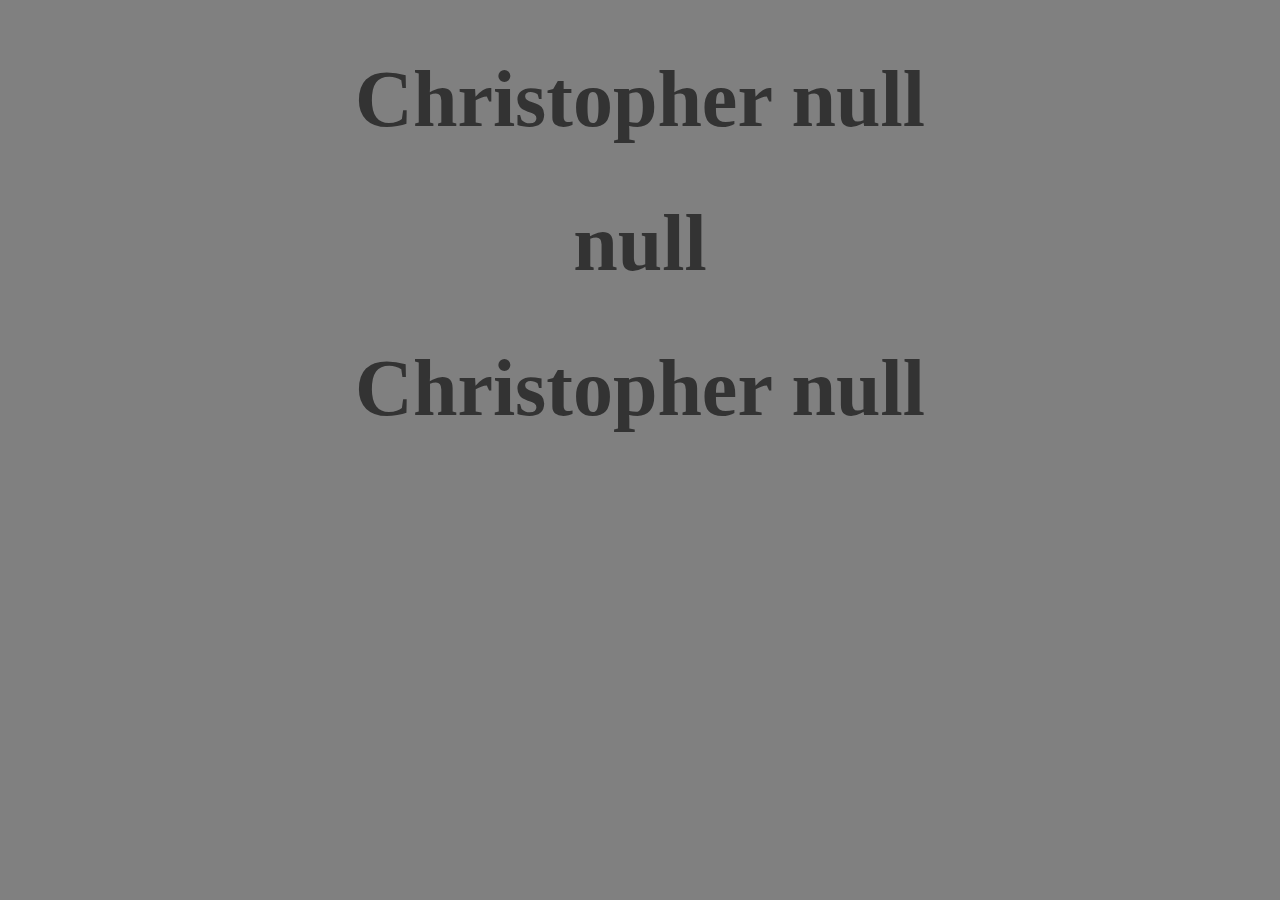
<file: One Month/Week 1/index.html>
<!DOCTYPE html>
<html>
	<head>
		<title>Oprah Likes You. And so do other people.</title>

		<style>

			/* Basic CSS comment */
			body {
				background: grey;
				color: white;
				width: 960px;
				margin: 0 auto;
				font-size: 30px;
				color: black;
			}

			h1 {
				font-size: 80px;
				color: #333	;
				text-align: center;
			}

		</style>

		<script>
			/* this is an event */
			/* alert("I'm annoying"); */

			var firstname = "Christopher";
			var lastname = prompt("Hello, who are you?");
			var fullname = firstname + " " + lastname;
			var a = 1;
			document.write("<h1>" + fullname + "</h1>");
			document.write("<h1>" + lastname + "</h1>");
			document.write("<h1>" + fullname + "</h1>");

		</script>

	</head>

	<body>

	</body>

</html>
</file>
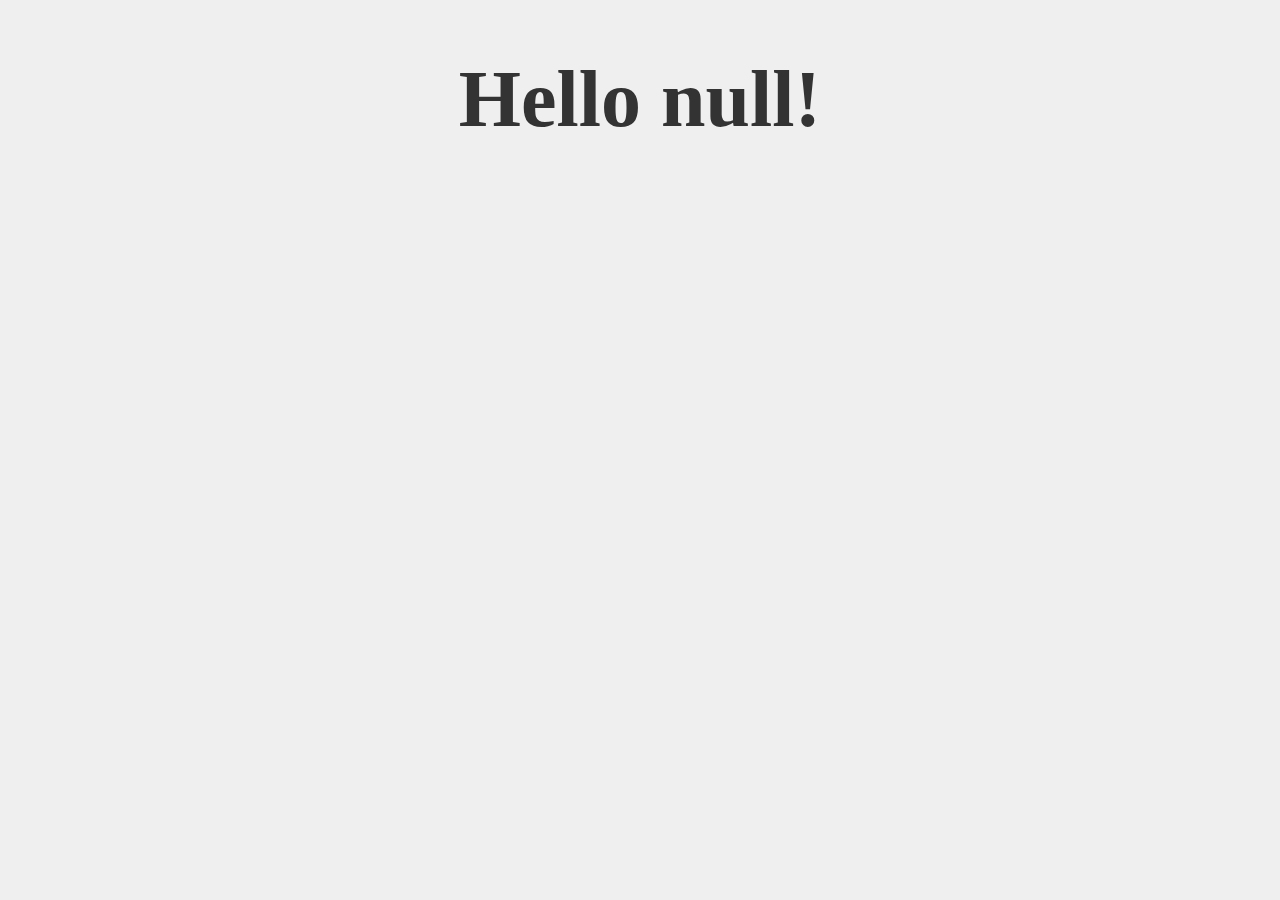
<file: One Month/Week 1/Assignment 1/index.html>
<!DOCTYPE html>
<html>
	<head>
		<title>Oprah Likes You. And so do other people.</title>

		<link rel="stylesheet" href="css/styles.css">

		<script>


			var cars= ['Ferrari', 'Tesla', 'Audi'];
			randomNumber = Math.floor(Math.random()*cars.length);

			/* check name */

			var name = prompt("Hello, who are you?");
			if(name==='Chris')
            {
                document.write("<h1>" + "Hello " + name + " You got a " + cars[randomNumber] + "!" + "</h1>");
            }
            else if(name ==='Alvi')
            {
                document.write("<h1>" + "Hello " + name + " You got a " + cars[randomNumber] + "!" + "</h1>");
            }
            else
            {
                document.write("<h1>" + "Hello " + name + "!" + "</h1>");
            }


	
			
			

			
		</script>

	</head>

	<body>

	</body>

</html>
</file>
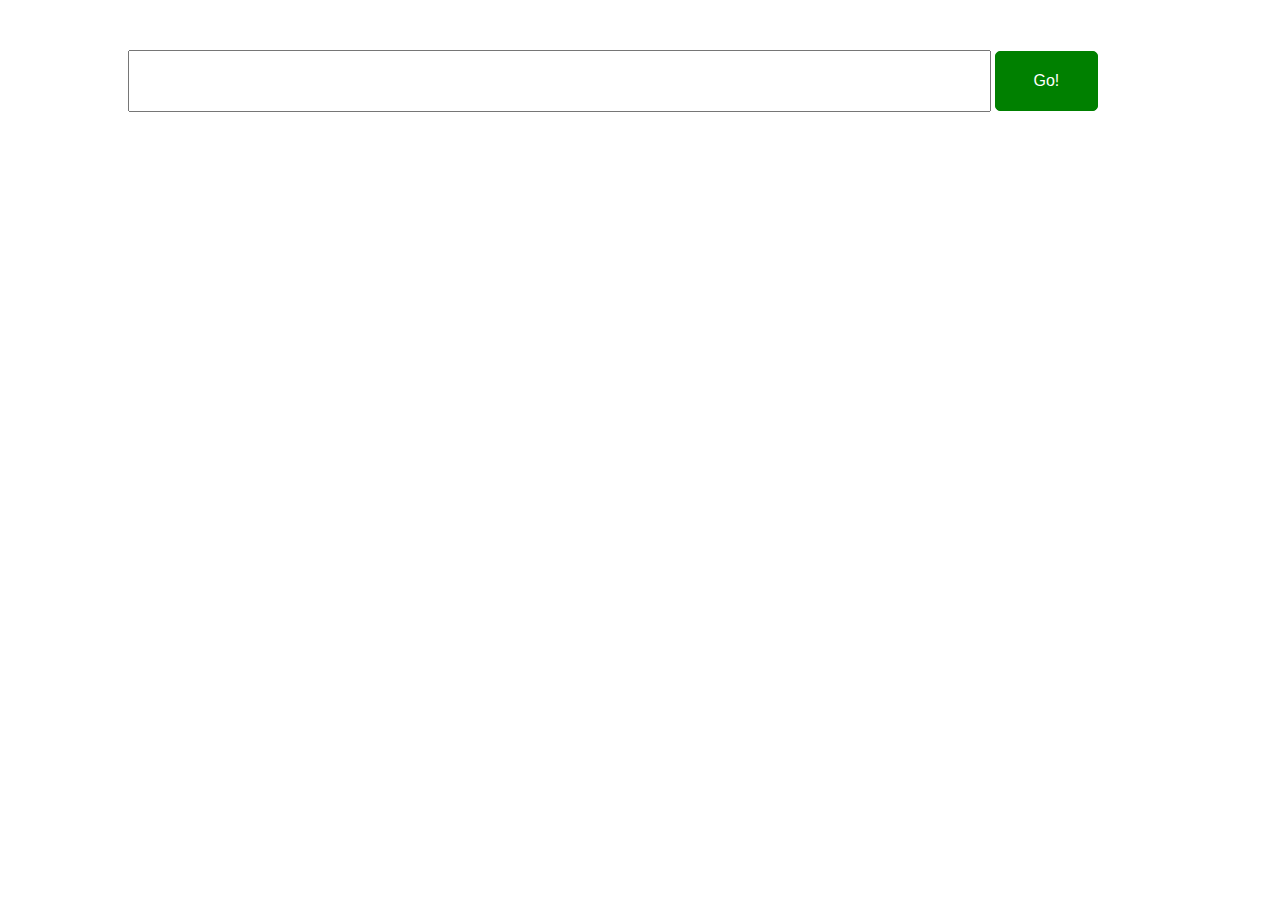
<file: One Month/Week 2/GiphySearch/GiphySearch/index.html>
<!doctype html>
<html>
	<head>
		<title>Giphy Search Engine</title>
		<link rel="stylesheet" href="css/main.css">
	</head>
	<body>
		<div class="container container-padding50">
			<input type="text" class="js-userinput container-textinput" value="" />
			<button class="js-go container-button">Go!</button>
		</div>
		<div class="container container-padding50 js-container">

		</div>
		<script src="javascript/main.js"></script>
	</body>
</html>
</file>
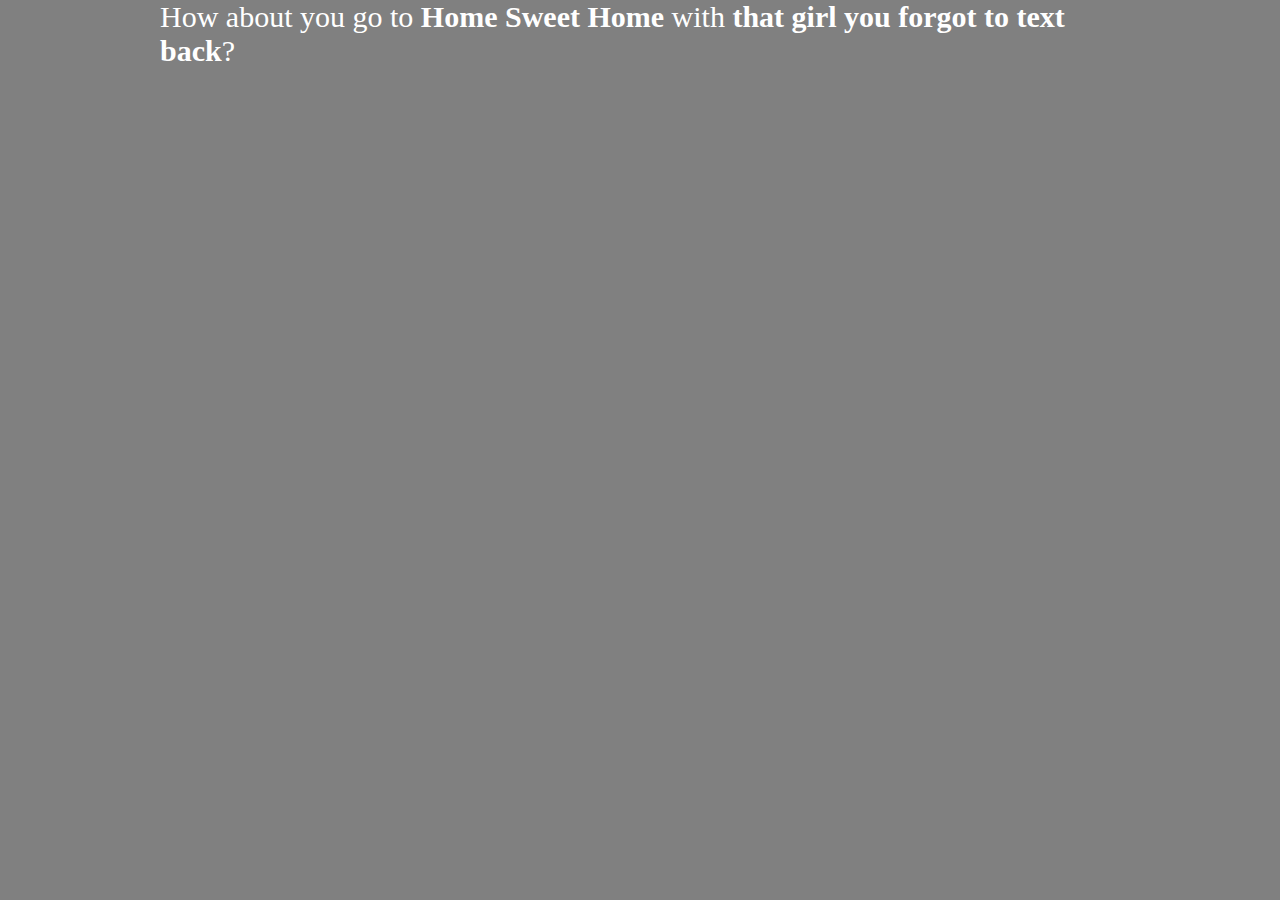
<file: One Month/Week 1/happyhour.html>
<!doctype html>
<html lang="en">
	<head>
		<meta charset="utf-8">
		<meta name="description" content="Happy Hour App - How about a drink!?">
		<meta name="keywords" content="happy hour, drink, beers">

		<title>Happy Hour</title>
		
		<style>

			/* Basic CSS comment */
			body {
				background: grey;
				color: white;
				width: 960px;
				margin: 0 auto;
				font-size: 30px;
				color: #fff;
			}

			h1 {
				font-size: 80px;
				color: #fff	;
				text-align: center;
			}

		</style>

		<script>
		
			// Our List of Bars
			var bars = [
				'Siggys',
				'Blind Tiger',
				'Zum Schneider',
				'One Month',
				'Home Sweet Home',
				'Union Pool'
			];

			// Our List of Friends
			var friends = [
				'Mattan',
				'that girl you forgot to text back',
				'Kayne West',
				'Sara'
			];

			var randomNumber = Math.floor(Math.random()*bars.length);
			var randomNumber1 = Math.floor(Math.random()*friends.length);
			
			var barname = bars[randomNumber];
			
			var friendname = friends[randomNumber1];
		

			document.write("How about you go to <strong>" + barname + "</strong> with <strong>" + friendname + "</strong>?");

		
		
		</script>
	</head>
	<body>
		<!-- PAGE CONTENT WILL BE PRINTED HERE --> 
	</body>
</html>
</file>
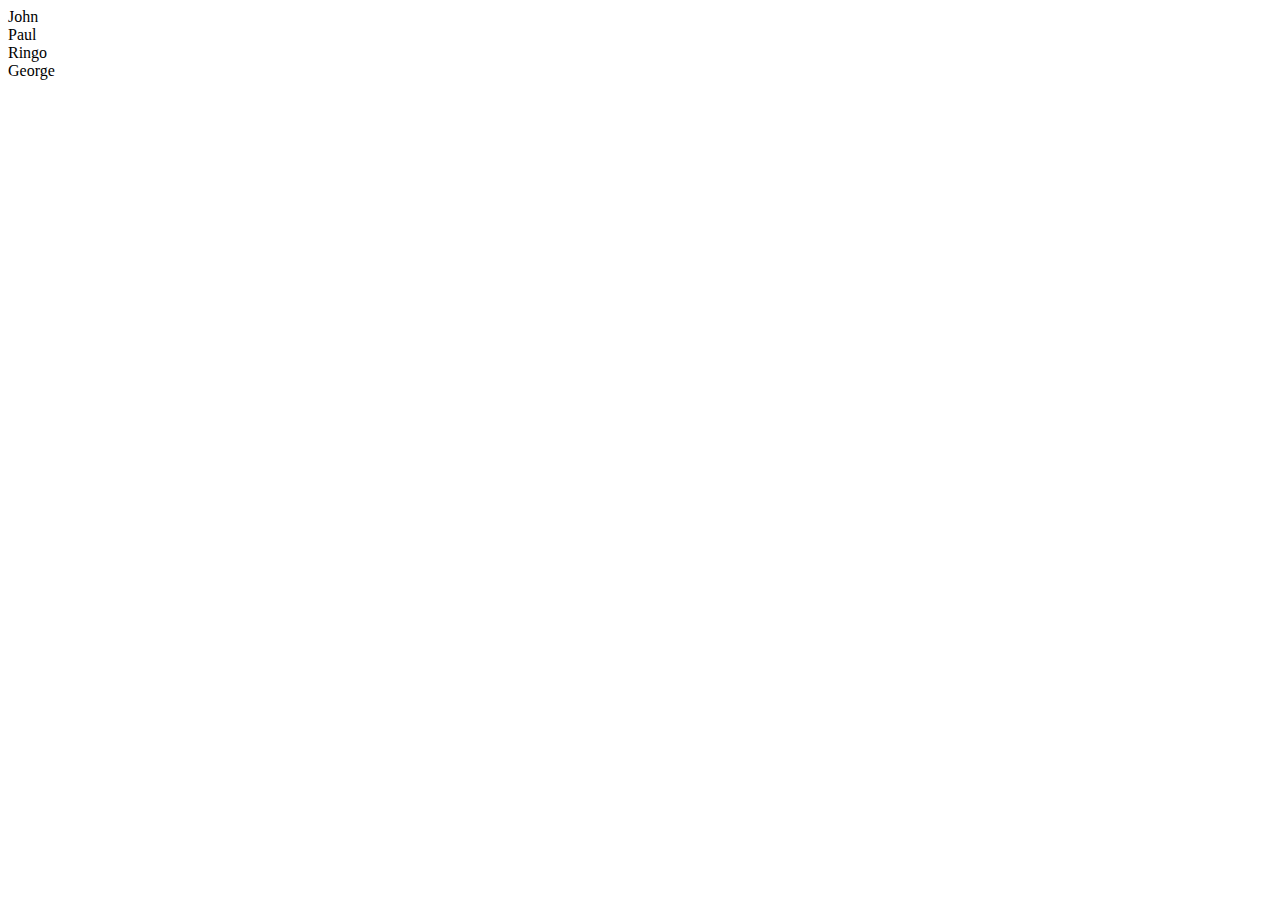
<file: One Month/Week 2/forloop.html>
<!DOCTYPE html>
<html>
<head>
	<title>For Loop</title>
</head>
<body>

<script type="text/javascript">

	var beatles = ["John", "Paul", "Ringo", "George"];

	for(num = 0; num<4; num++) {
		document.write(beatles[num] + "<br>");
	}

</script>
</body>
</html>
</file>
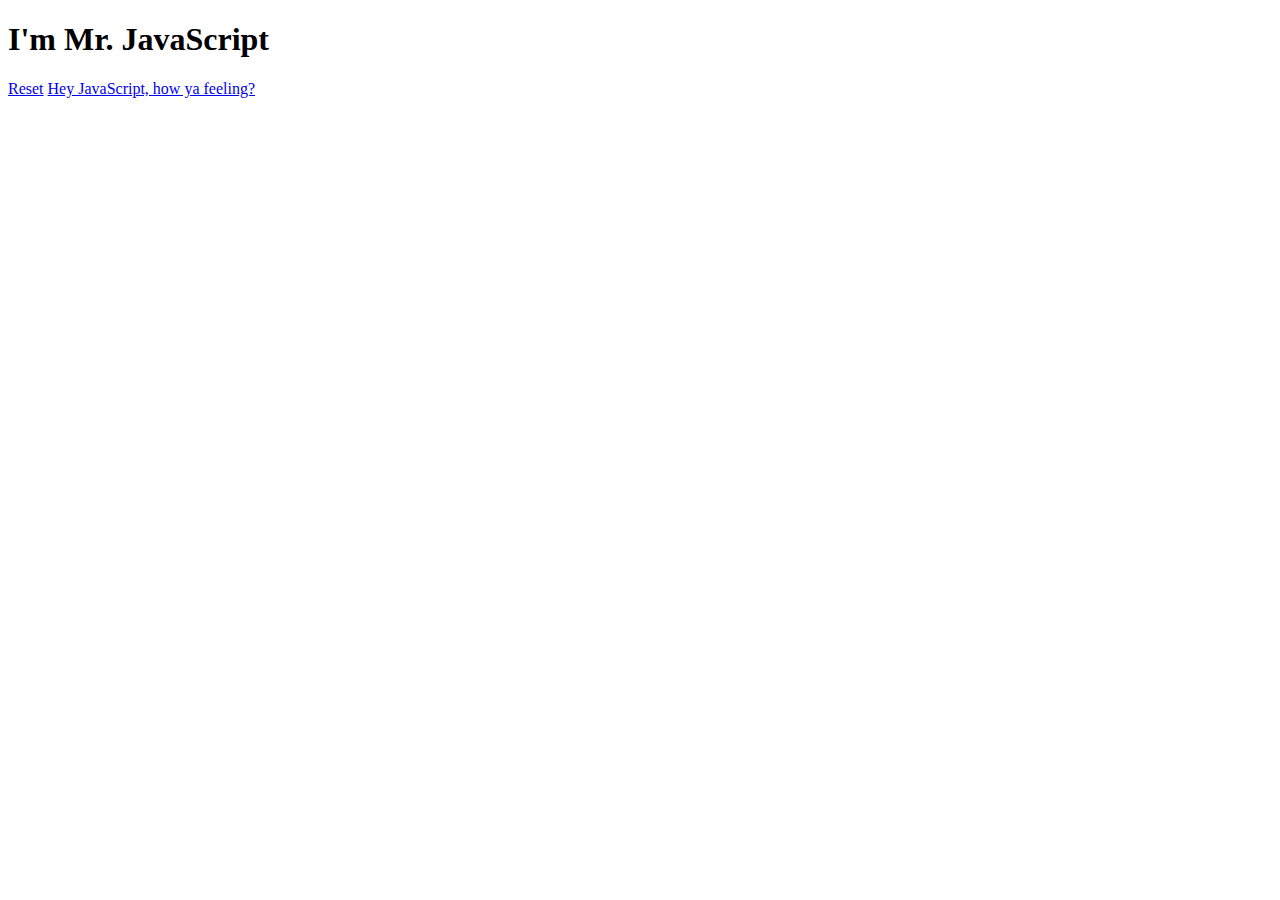
<file: One Month/Week 2/mr-javascript - getElementById.html>
<!DOCTYPE html>
<html lang="en">
	<head>
			<meta charset="utf-8">
			<title>Mr. JavaScript</title>
	</head>
	<body>

		<h1>I'm Mr. JavaScript</h1>
		<a href="#" id="reset">Reset</a>
		<a href="#" class="howareyou">Hey JavaScript, how ya feeling?</a>
		<script type="text/javascript">

		var reset = document.getElementById("reset");

		reset.addEventListener('click',function(){

			var h1 = document.querySelector("h1");
			h1.innerHTML = "Hey JavaScript, how ya feeling?";
			console.log(h1);

		});

			var a = document.getElementsByClassName("howareyou");
            console.log(a[0]);

			a[0].addEventListener('click',function(){

				var h1 = document.querySelector("h1");
				h1.innerHTML = "I'm alive!";
				console.log(h1);

			});


		</script>
	</body>
</html>
</file>
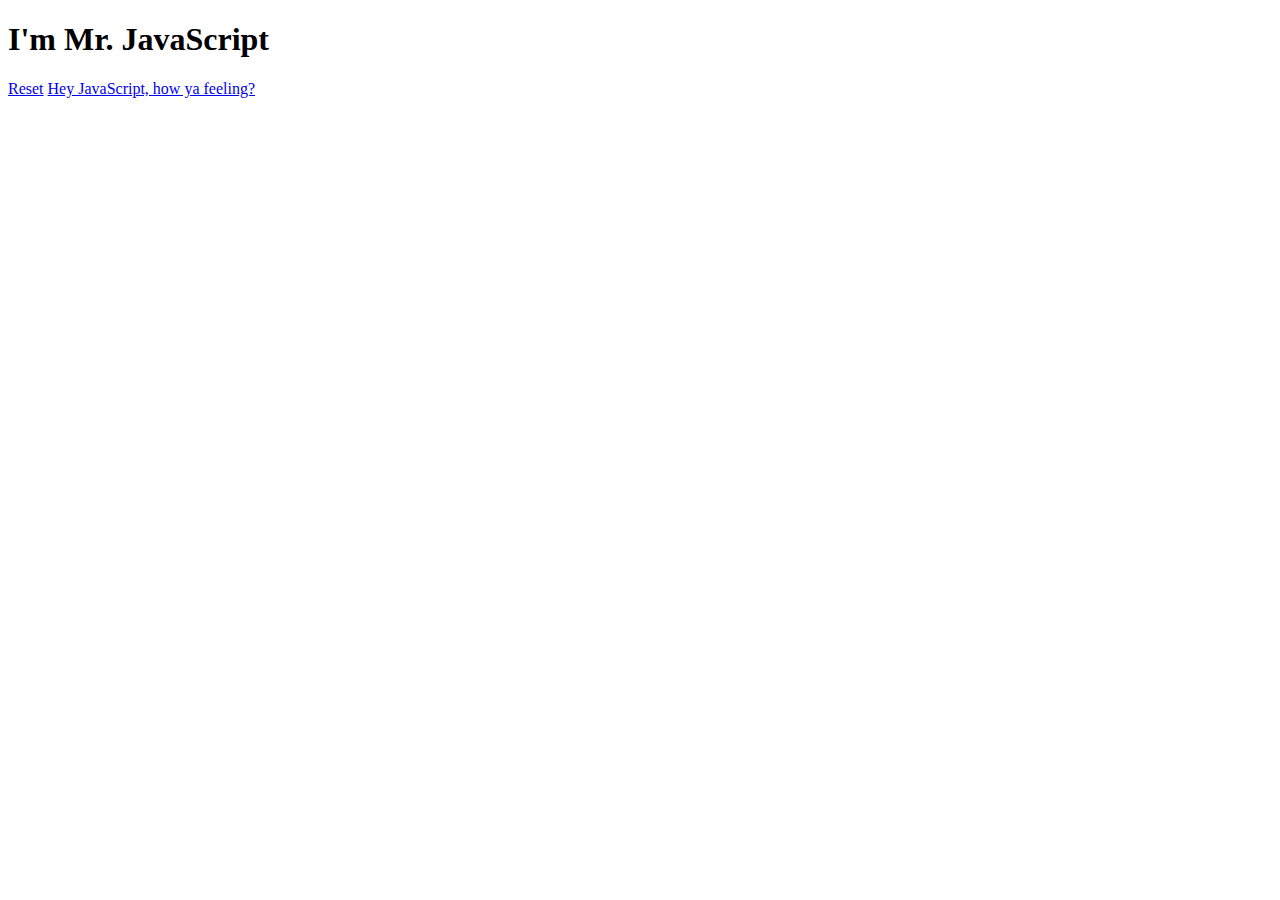
<file: One Month/Week 2/mr-javascript - reset.html>
<!DOCTYPE html>
<html lang="en">
	<head>
			<meta charset="utf-8">
			<title>Mr. JavaScript</title>
	</head>
	<body>

		<h1>I'm Mr. JavaScript</h1>
		<a href="#" class="reset">Reset</a>
		<a href="#" class="howareyou">Hey JavaScript, how ya feeling?</a>
		<script type="text/javascript">

		var reset = document.querySelector(".reset");

		reset.addEventListener('click',function(){

			var h1 = document.querySelector("h1");
			h1.innerHTML = "Hey JavaScript, how ya feeling?";
			console.log(h1);

		});

			var a = document.querySelector(".howareyou");

			a.addEventListener('click',function(){

				var h1 = document.querySelector("h1");
				h1.innerHTML = "I'm alive!";
				console.log(h1);

			});


		</script>
	</body>
</html>
</file>
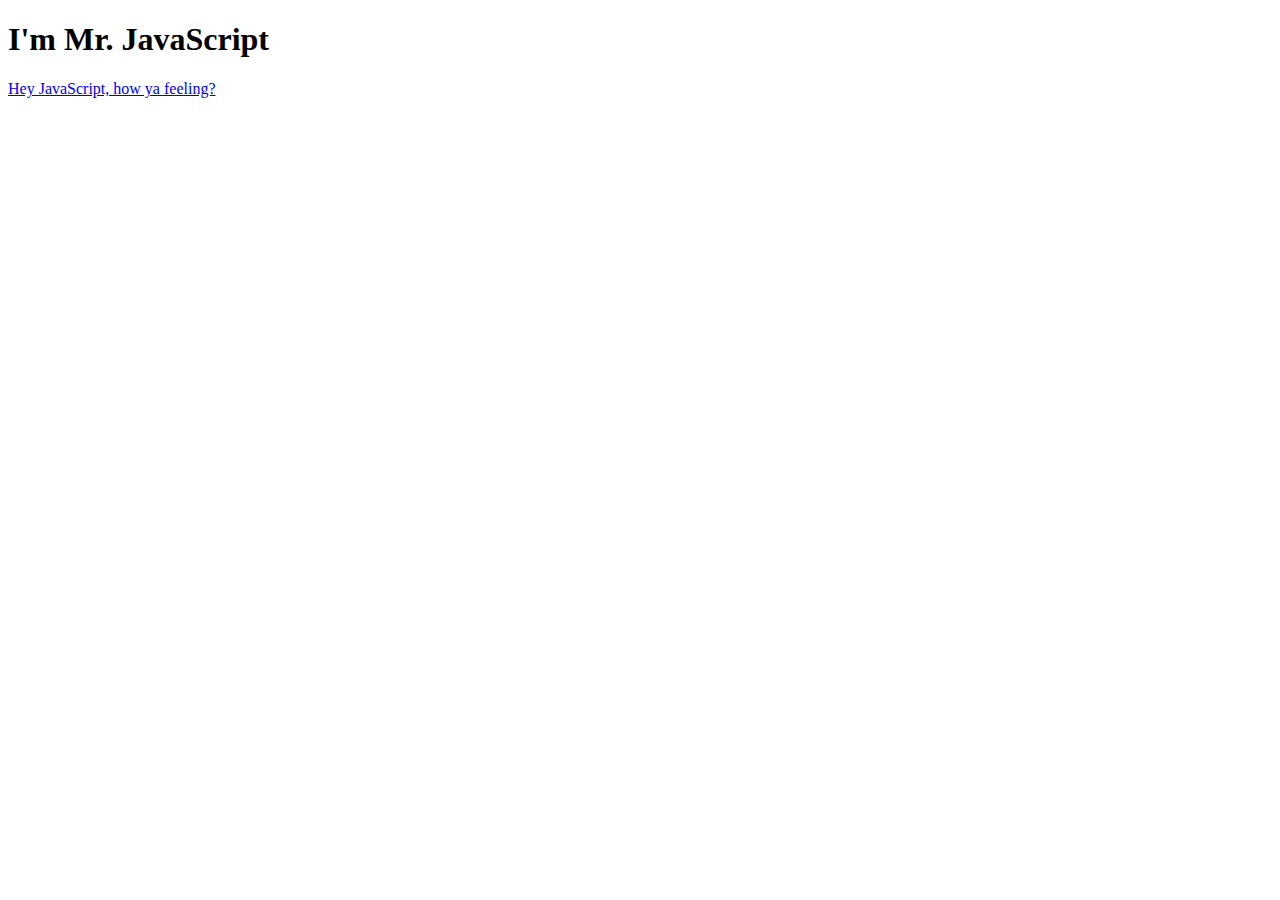
<file: One Month/Week 2/mr-javascript.html>
<!DOCTYPE html>
<html lang="en">
	<head>
			<meta charset="utf-8">
			<title>Mr. JavaScript</title>
	</head>
	<body>

		<h1>I'm Mr. JavaScript</h1>
		<a href="#">Hey JavaScript, how ya feeling?</a>
		<script type="text/javascript">

			var a = document.querySelector("a");
			a.addEventListener('click',function(){

				var h1 = document.querySelector("h1");
				h1.innerHTML = "I'm alive!";
				console.log(h1);

			});

		</script>
	</body>
</html>
</file>
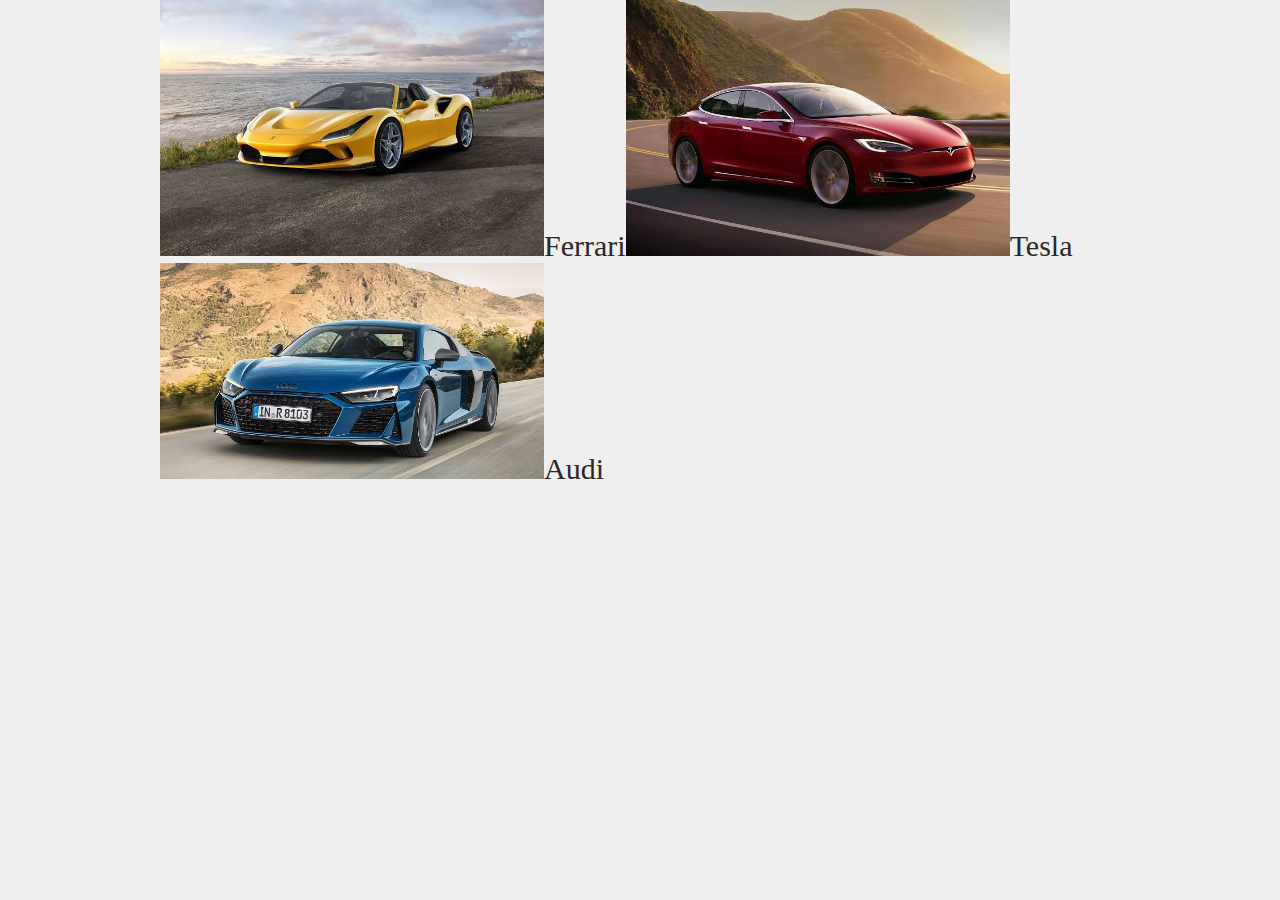
<file: One Month/Week 1/Assignment 1/car.html>
<!DOCTYPE html>
<html>
	<head>
		<title>Three Cars!</title>

		<link rel="stylesheet" href="css/styles.css">

		<script>


        var cars= ['Ferrari', 'Tesla', 'Audi'];

		document.write('<img src="img/ferrari.jfif">');
		document.write(cars[0]);

		document.write('<img src="img/tesla.jfif">');
		document.write(cars[1]);

		document.write('<img src="img/audi.jfif">');
		document.write(cars[2]);

			
			

			
		</script>

	</head>

	<body>

	</body>

</html>
</file>
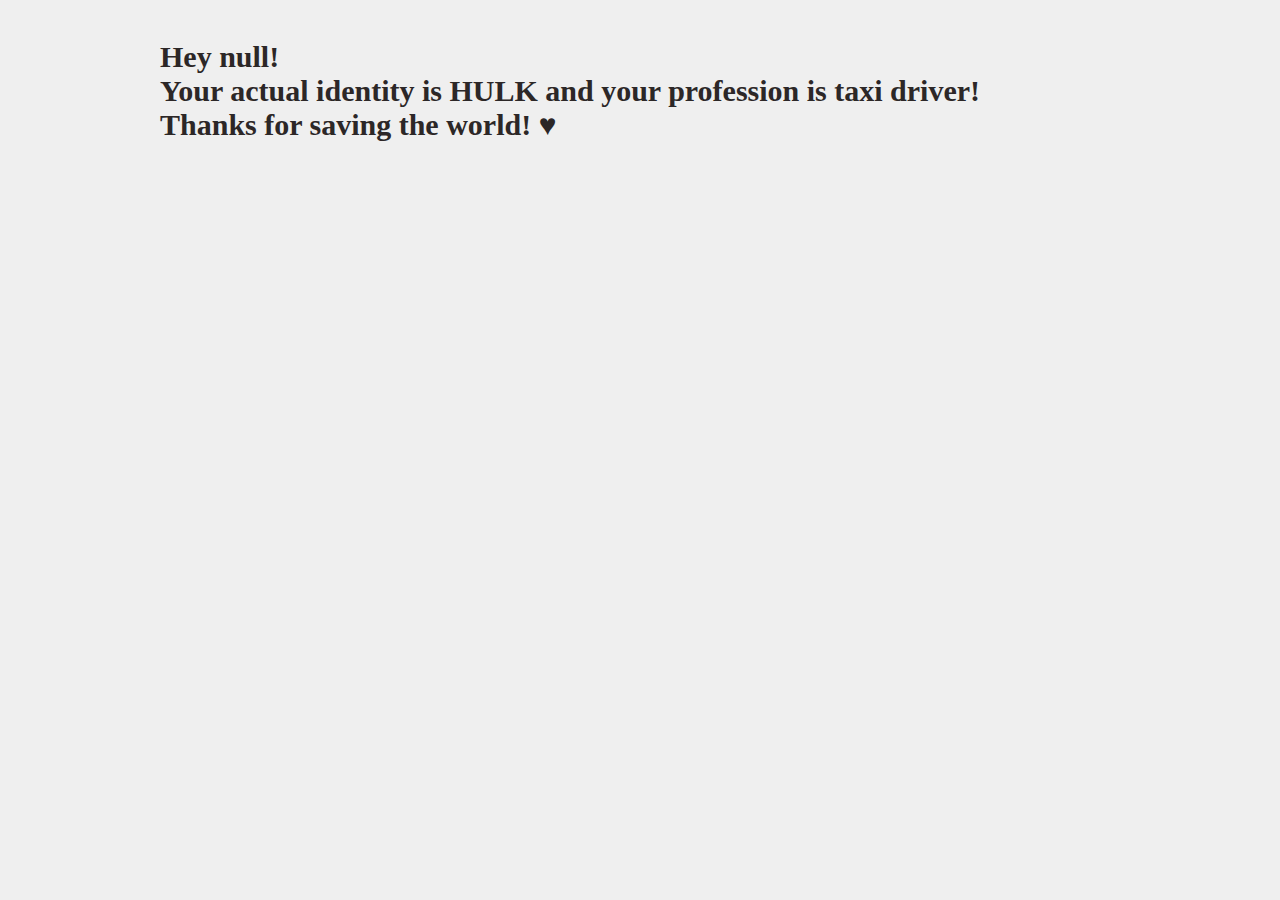
<file: One Month/Week 1/Assignment 1/randomizer app marvel character.html>
<!DOCTYPE html>
<html>
	<head>
		<title>Which Marvel Character are you and your profession!</title>

		<link rel="stylesheet" href="css/styles.css">

		<script>


			var characters= ['CAPTAIN MARVEL' , 'THANOS' , 'BLACK PANTHER' , 'SPIDER-MAN' , 'IRON MAN' , 'CAPTAIN AMERICA' , 'BLACK WIDOW' , 'HULK' , 'HAWKEYE' , 'THOR'];
			var profession= ['ambulance driver',  "bus mechanic", "barber", "dishwasher", 'rickshaw puller', 'librarian', 'office clerk', 'purchasing manager',
		'radiation therapist', 'taxi driver', 'writer']
			
			randomNumber = Math.floor(Math.random()*characters.length);
			randomNumber1 = Math.floor(Math.random()*characters.length);

			/* check name */

			var name = prompt("Hello, who are you?");
			


			/* check car */
			
			
			{
			
			document.write("<h4>" + " Hey " + name + "! <br> Your actual identity is " + characters[randomNumber] + " and your profession is " + profession[randomNumber1] +"!<br> Thanks for saving the world! &hearts;</h4>");
			}
			
			

			
		</script>

	</head>

	<body>

	</body>

</html>
</file>
<file: One Month/Week 1/Assignment 1/css/styles.css>
/* Basic CSS comment */
			body {
				background: #efefef;
				width: 960px;
				margin: 0 auto;
				font-size: 30px;
				color: rgb(44, 39, 39);
			}

			h1 {
				font-size: 80px;
				color: #333	;
                text-align: center;
			}
            img {
                width: 40%;
                margin: 0 auto;
                
            }

            h4 {
				color: rgb(44, 39, 39);
                
			}
</file>
<file: One Month/Week 2/GiphySearch/GiphySearch/css/main.css>
body {
	width: 80%;
	max-width: 1024px;
	margin: 0 auto;
}

.container-padding50 {
	padding-top: 50px;
}

.container-textinput {
	width: 80%;
	display: inline-block;
	padding: 20px;
	font-size: 16px;
	font-family: Helvetica, sans-serif;
}

.container-button {
	width: 10%;
	display: inline-block;
	padding: 20px;
	background-color: green;
	color: white;
	font-size: 16px;
	font-family: Helvetica, sans-serif;

	border: 1px solid green;
	border-radius: 5px;
}

.container-image {
	width: 30%;
	display: block;
	float: left;
	margin-right:3%;
}
</file>
